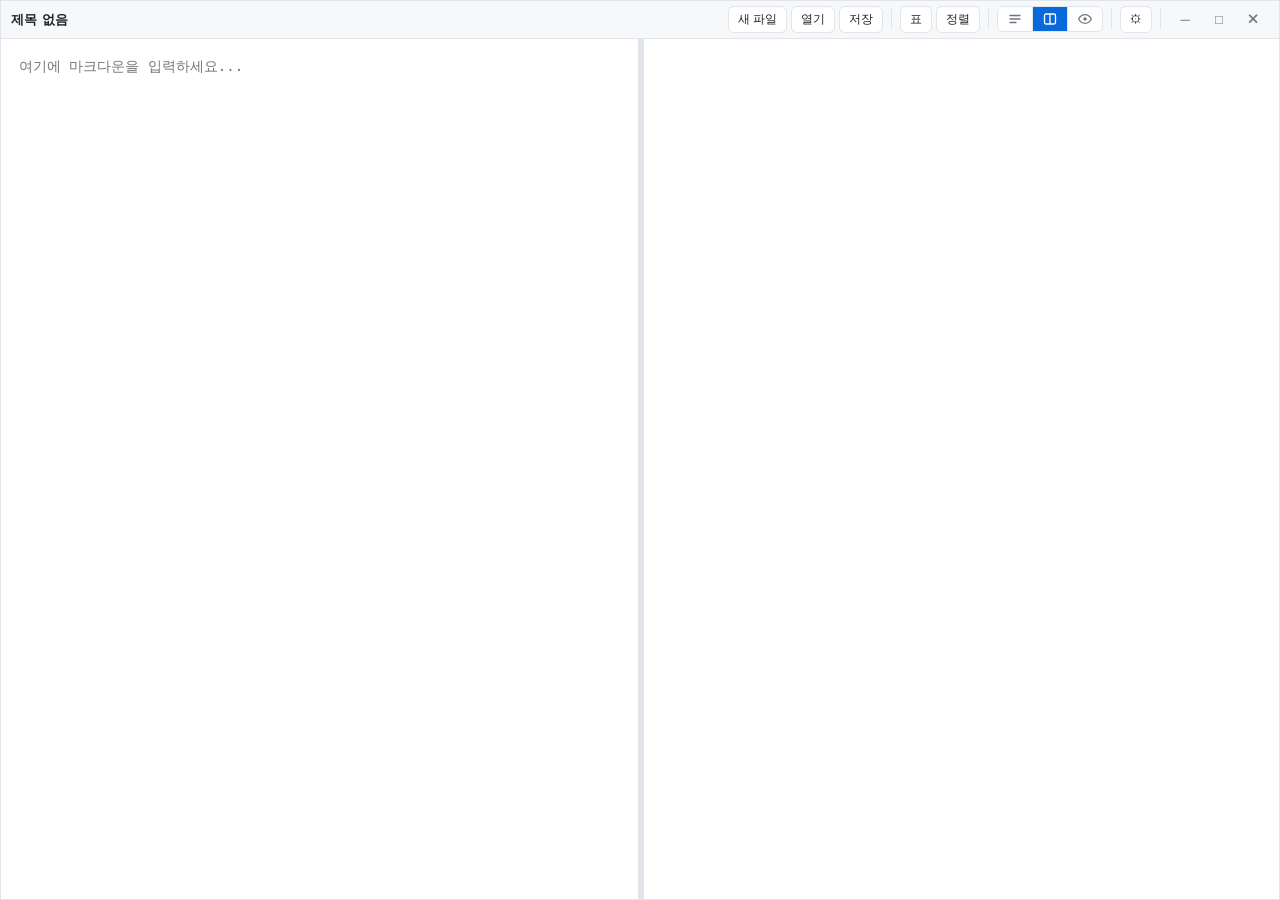
<file: web/index.html>
<!DOCTYPE html>
<html lang="ko">
<head>
  <meta charset="utf-8" />
  <meta http-equiv="X-UA-Compatible" content="IE=edge" />
  <title>MyMD</title>
  <!-- app.css 만 첫 페인트를 막는다. markdown-it/KaTeX 는 app.js 에서 지연 로드. -->
  <link rel="stylesheet" href="app.css" />
</head>
<body data-view="split">
  <header id="topbar">
    <div class="tb-left">
      <span id="filename" title="현재 파일">제목 없음</span>
      <span id="dirtyDot" hidden>●</span>
    </div>
    <div class="tb-right">
      <button class="tb-btn" data-act="new"     title="새 파일">새 파일</button>
      <button class="tb-btn" data-act="open"    title="열기">열기</button>
      <button class="tb-btn" data-act="save"    title="저장">저장</button>
      <span class="tb-sep"></span>
      <button class="tb-btn" data-act="table"    title="표 삽입 (Ctrl+T)">표</button>
      <button class="tb-btn" data-act="tableFmt" title="표 정렬 (Ctrl+Shift+F)">정렬</button>
      <span class="tb-sep"></span>
      <div class="seg" role="group" aria-label="보기 모드">
        <button class="seg-btn" data-view="editor" title="에디터만 (Ctrl+1)" aria-label="에디터만">
          <svg viewBox="0 0 16 16" aria-hidden="true"><g fill="none" stroke="currentColor" stroke-width="1.4" stroke-linecap="round"><line x1="3" y1="4.5" x2="13" y2="4.5"/><line x1="3" y1="8" x2="13" y2="8"/><line x1="3" y1="11.5" x2="9" y2="11.5"/></g></svg>
        </button>
        <button class="seg-btn" data-view="split" title="병치 (Ctrl+2)" aria-label="병치">
          <svg viewBox="0 0 16 16" aria-hidden="true"><rect x="2.5" y="3" width="11" height="10" rx="1.5" fill="none" stroke="currentColor" stroke-width="1.3"/><line x1="8" y1="3" x2="8" y2="13" stroke="currentColor" stroke-width="1.3"/></svg>
        </button>
        <button class="seg-btn" data-view="preview" title="미리보기만 (Ctrl+3)" aria-label="미리보기만">
          <svg viewBox="0 0 16 16" aria-hidden="true"><path d="M1.6 8s2.4-4.3 6.4-4.3S14.4 8 14.4 8 12 12.3 8 12.3 1.6 8 1.6 8z" fill="none" stroke="currentColor" stroke-width="1.3"/><circle cx="8" cy="8" r="1.7" fill="currentColor"/></svg>
        </button>
      </div>
      <span class="tb-sep"></span>
      <button class="tb-btn" data-act="settings" title="설정">⚙</button>
      <span class="tb-sep"></span>
      <div class="winctrl">
        <button class="wc-btn" data-win="min" title="최소화">&#x2500;</button>
        <button class="wc-btn" data-win="max" title="최대화/복원">&#x25A1;</button>
        <button class="wc-btn wc-close" data-win="close" title="닫기">&#x2715;</button>
      </div>
    </div>
  </header>

  <main id="workspace">
    <section id="editorPane">
      <textarea id="editor" spellcheck="false" autocomplete="off"
                autocapitalize="off" placeholder="여기에 마크다운을 입력하세요..."></textarea>
    </section>
    <div id="divider" title="드래그하여 너비 조절"></div>
    <section id="previewPane">
      <article id="preview" class="markdown-body"></article>
    </section>
  </main>

  <!-- 설정 모달 -->
  <div id="settingsOverlay" hidden>
    <div id="settingsModal" role="dialog" aria-modal="true" aria-label="설정">
      <h2>설정</h2>

      <div class="set-grid">
        <label>기본 보기</label>
        <select id="set-defaultView">
          <option value="editor">에디터만</option>
          <option value="split">병치</option>
          <option value="preview">미리보기만</option>
        </select>

        <label>테마</label>
        <select id="set-theme">
          <option value="system">시스템</option>
          <option value="light">라이트</option>
          <option value="dark">다크</option>
        </select>

        <label>글꼴 크기(px)</label>
        <input id="set-fontSize" type="number" min="10" max="32" step="1" />

        <label>탭 크기(칸)</label>
        <input id="set-tabSize" type="number" min="1" max="8" step="1" />

        <label>자동 줄바꿈</label>
        <input id="set-wrap" type="checkbox" />

        <label>스크롤 동기화</label>
        <input id="set-scrollSync" type="checkbox" />
      </div>

      <h3>코드 구문 강조 언어</h3>
      <p class="hint">코드 펜스(```)에 언어를 지정하면 색칠됩니다. 켜둔 언어만 로드하므로 적게 둘수록 가볍습니다.</p>
      <div id="langChips" class="lang-chips"></div>
      <div class="lang-add">
        <select id="langSelect" aria-label="추가할 언어"></select>
        <button id="langAddBtn" type="button" class="tb-btn">추가</button>
      </div>

      <h3>단축키</h3>
      <p class="hint">버튼을 누르고 원하는 키 조합을 입력하세요.</p>
      <div id="keymapList" class="keymap-list"></div>

      <div class="set-actions">
        <button id="set-reset" class="tb-btn">기본값 복원</button>
        <span style="flex:1"></span>
        <button id="set-cancel" class="tb-btn">취소</button>
        <button id="set-ok" class="tb-btn primary">저장</button>
      </div>
    </div>
  </div>

  <!-- 닫기 저장 확인 -->
  <div id="closeOverlay" hidden>
    <div id="closeModal" role="dialog" aria-modal="true" aria-label="저장 확인">
      <h2>변경 사항 저장</h2>
      <p>저장하지 않은 변경 사항이 있습니다. 저장하시겠습니까?</p>
      <div class="set-actions">
        <button id="close-discard" class="tb-btn">저장 안 함</button>
        <span style="flex:1"></span>
        <button id="close-cancel" class="tb-btn">취소</button>
        <button id="close-save" class="tb-btn primary">저장</button>
      </div>
    </div>
  </div>

  <!-- 표 삽입 대화상자 -->
  <div id="tableOverlay" hidden>
    <div id="tableModal" role="dialog" aria-modal="true" aria-label="표 삽입">
      <h2>표 삽입</h2>
      <div class="set-grid">
        <label>열 수</label>
        <input id="tbl-cols" type="number" min="1" max="20" step="1" value="2" />
        <label>행 수 (본문)</label>
        <input id="tbl-rows" type="number" min="1" max="50" step="1" value="2" />
      </div>
      <div class="set-actions">
        <span style="flex:1"></span>
        <button id="tbl-cancel" class="tb-btn">취소</button>
        <button id="tbl-ok" class="tb-btn primary">삽입</button>
      </div>
    </div>
  </div>

  <script src="app.js"></script>
</body>
</html>
</file>
<file: web/app.css>
/* MyMD - 미니멀 스타일 */

:root {
  --bg: #ffffff;
  --fg: #1f2328;
  --muted: #6e7781;
  --border: #e1e4e8;
  --topbar-bg: #f6f8fa;
  --accent: #0969da;
  --editor-bg: #ffffff;
  --editor-fg: #1f2328;
  --code-bg: #f6f8fa;
  --btn-bg: #ffffff;
  --btn-hover: #eef1f4;
  --sel: #b3d7ff;
}
html[data-theme="dark"] {
  --bg: #0d1117;
  --fg: #e6edf3;
  --muted: #8b949e;
  --border: #30363d;
  --topbar-bg: #161b22;
  --accent: #2f81f7;
  --editor-bg: #0d1117;
  --editor-fg: #e6edf3;
  --code-bg: #161b22;
  --btn-bg: #21262d;
  --btn-hover: #30363d;
  --sel: #234876;
}

* { box-sizing: border-box; }
html, body { height: 100%; margin: 0; }
body {
  display: flex;
  flex-direction: column;
  font-family: "Segoe UI", system-ui, -apple-system, "Malgun Gothic", sans-serif;
  color: var(--fg);
  background: var(--bg);
  overflow: hidden;
  border: 1px solid var(--border); /* 프레임리스 창 테두리 */
}

/* ---------- 상단바 ---------- */
#topbar {
  flex: 0 0 auto;
  display: flex;
  align-items: center;
  justify-content: space-between;
  height: 38px;
  padding: 0 10px;
  background: var(--topbar-bg);
  border-bottom: 1px solid var(--border);
  user-select: none;
  -webkit-user-select: none;
}
.tb-left { display: flex; align-items: center; gap: 6px; min-width: 0; }
#filename {
  font-size: 13px; font-weight: 600;
  white-space: nowrap; overflow: hidden; text-overflow: ellipsis;
  max-width: 48vw;
}
#dirtyDot { color: var(--accent); font-size: 12px; }
.tb-right { display: flex; align-items: center; gap: 4px; }
.tb-sep { width: 1px; height: 20px; background: var(--border); margin: 0 4px; }

.tb-btn {
  font-size: 12px;
  color: var(--fg);
  background: var(--btn-bg);
  border: 1px solid var(--border);
  border-radius: 6px;
  padding: 4px 9px;
  cursor: pointer;
  line-height: 1.4;
}
.tb-btn:hover { background: var(--btn-hover); }
.tb-btn.primary { background: var(--accent); color: #fff; border-color: var(--accent); }
.tb-btn.primary:hover { filter: brightness(1.08); }

.seg { display: inline-flex; border: 1px solid var(--border); border-radius: 6px; overflow: hidden; }
.seg-btn {
  background: var(--btn-bg); color: var(--muted);
  border: none; border-left: 1px solid var(--border);
  padding: 4px 9px; cursor: pointer;
  display: inline-flex; align-items: center; justify-content: center;
}
.seg-btn svg { display: block; width: 16px; height: 16px; }
.seg-btn:first-child { border-left: none; }
.seg-btn:hover { background: var(--btn-hover); color: var(--fg); }
.seg-btn.active { background: var(--accent); color: #fff; }

/* 창 제어 버튼 (프레임리스) */
#topbar { cursor: default; }
.winctrl { display: inline-flex; gap: 2px; }
.wc-btn {
  width: 32px; height: 26px; border: none; background: transparent;
  color: var(--muted); border-radius: 6px; cursor: pointer; font-size: 13px; line-height: 1;
}
.wc-btn:hover { background: var(--btn-hover); color: var(--fg); }
.wc-close:hover { background: #e81123; color: #fff; }

/* ---------- 작업영역 ---------- */
#workspace { flex: 1 1 auto; display: flex; min-height: 0; }
#editorPane, #previewPane { flex: 1 1 50%; min-width: 0; height: 100%; overflow: hidden; }
#divider { flex: 0 0 5px; cursor: col-resize; background: var(--border); }
#divider:hover { background: var(--accent); }

body[data-view="editor"]  #previewPane,
body[data-view="editor"]  #divider { display: none; }
body[data-view="preview"] #editorPane,
body[data-view="preview"] #divider { display: none; }
body[data-view="editor"]  #editorPane,
body[data-view="preview"] #previewPane { flex-basis: 100%; }

/* ---------- 에디터 ---------- */
#editor {
  width: 100%; height: 100%;
  border: none; outline: none; resize: none;
  padding: 16px 18px;
  background: var(--editor-bg); color: var(--editor-fg);
  font-family: "Cascadia Mono", "Consolas", "D2Coding", "Malgun Gothic", monospace;
  font-size: 14px; line-height: 1.6;
  white-space: pre-wrap; overflow-wrap: break-word; word-break: break-word;
  overflow-x: hidden; /* wrap 모드에서는 가로 스크롤 없이 항상 접힘 */
  tab-size: 4;
}
#editor.nowrap { white-space: pre; overflow-wrap: normal; word-break: normal; overflow-x: auto; }
#editor::selection { background: var(--sel); }

/* ---------- 미리보기 ---------- */
#previewPane { border-left: 1px solid var(--border); overflow: auto; }
.markdown-body {
  padding: 16px 24px;
  font-size: 15px; line-height: 1.7;
  max-width: 980px;
  overflow-wrap: break-word; word-break: break-word; /* 긴 토큰도 창을 넘지 않게 접힘 */
}
.markdown-body h1, .markdown-body h2, .markdown-body h3,
.markdown-body h4, .markdown-body h5, .markdown-body h6 { scroll-margin-top: 8px; } /* 목차 점프 시 상단 여백 */
.markdown-body h1, .markdown-body h2 { border-bottom: 1px solid var(--border); padding-bottom: .3em; }
.markdown-body h1 { font-size: 1.9em; } .markdown-body h2 { font-size: 1.5em; }
.markdown-body h3 { font-size: 1.25em; } .markdown-body h4 { font-size: 1.05em; }
.markdown-body p, .markdown-body ul, .markdown-body ol, .markdown-body blockquote,
.markdown-body table, .markdown-body pre { margin: 0 0 14px; }
.markdown-body a { color: var(--accent); text-decoration: none; }
.markdown-body a:hover { text-decoration: underline; }
.markdown-body code {
  font-family: "Cascadia Mono", "Consolas", monospace; font-size: .88em;
  background: var(--code-bg); padding: .15em .35em; border-radius: 5px;
}
.markdown-body pre {
  background: var(--code-bg); padding: 12px 14px; border-radius: 8px; overflow: auto;
}
.markdown-body pre code { background: none; padding: 0; }
.markdown-body blockquote {
  color: var(--muted); border-left: 4px solid var(--border);
  padding: 2px 14px; margin-left: 0;
}
.markdown-body table { border-collapse: collapse; }
.markdown-body th, .markdown-body td { border: 1px solid var(--border); padding: 6px 11px; }
.markdown-body tr:nth-child(2n) { background: var(--code-bg); }
.markdown-body img { max-width: 100%; }
.markdown-body hr { border: none; border-top: 1px solid var(--border); margin: 20px 0; }
.markdown-body details {
  border: 1px solid var(--border); border-radius: 8px; padding: 8px 12px; margin: 0 0 14px;
}
.markdown-body summary { cursor: pointer; font-weight: 600; }
.markdown-body .katex-block { overflow-x: auto; overflow-y: hidden; padding: 4px 0; }
/* KaTeX 로드 전 잠깐 보이는 raw 수식 placeholder */
.markdown-body .katex-pending { opacity: .55; font-family: "Cascadia Mono", "Consolas", monospace; }
.markdown-body ul.contains-task-list { list-style: none; padding-left: 1em; }
.markdown-body .task-list-item-checkbox { margin-right: 6px; }

/* ---------- 설정 모달 ---------- */
#settingsOverlay, #tableOverlay, #closeOverlay {
  position: fixed; inset: 0; background: rgba(0,0,0,.4);
  display: flex; align-items: center; justify-content: center; z-index: 50;
}
#settingsOverlay[hidden], #tableOverlay[hidden], #closeOverlay[hidden] { display: none; }
#settingsModal, #tableModal, #closeModal {
  background: var(--bg); color: var(--fg);
  border: 1px solid var(--border); border-radius: 12px;
  width: 460px; max-width: 92vw; max-height: 88vh; overflow: auto;
  padding: 18px 22px; box-shadow: 0 12px 40px rgba(0,0,0,.3);
}
#settingsModal h2, #tableModal h2, #closeModal h2 { margin: 0 0 14px; font-size: 18px; }
#tableModal { width: 340px; }
#closeModal { width: 380px; }
#closeModal p { color: var(--fg); font-size: 14px; margin: 0 0 18px; }
#settingsModal h3 { margin: 18px 0 6px; font-size: 14px; }
#settingsModal .hint { color: var(--muted); font-size: 12px; margin: 0 0 10px; }
.set-grid { display: grid; grid-template-columns: 1fr auto; gap: 10px 14px; align-items: center; }
.set-grid input[type="number"], .set-grid select {
  background: var(--btn-bg); color: var(--fg); border: 1px solid var(--border);
  border-radius: 6px; padding: 4px 8px; min-width: 120px;
}
.set-grid input[type="checkbox"] { justify-self: end; width: 16px; height: 16px; }
.keymap-list { display: flex; flex-direction: column; gap: 6px; }
.keymap-row { display: flex; align-items: center; justify-content: space-between; gap: 10px; }
.keymap-row .km-label { font-size: 13px; }
.km-key {
  font-family: "Cascadia Mono", monospace; font-size: 12px;
  background: var(--btn-bg); border: 1px solid var(--border);
  border-radius: 6px; padding: 4px 10px; cursor: pointer; min-width: 110px; text-align: center;
}
.km-key.capturing { border-color: var(--accent); color: var(--accent); }
.set-actions { display: flex; align-items: center; gap: 8px; margin-top: 18px; }

/* 코드 구문 강조 언어 설정 */
.lang-chips { display: flex; flex-wrap: wrap; gap: 6px; margin: 0 0 10px; min-height: 24px; }
.lang-chip {
  display: inline-flex; align-items: center; gap: 4px;
  font-size: 12px; background: var(--btn-bg); color: var(--fg);
  border: 1px solid var(--border); border-radius: 999px; padding: 3px 4px 3px 10px;
}
.lang-x {
  border: none; background: transparent; color: var(--muted);
  cursor: pointer; font-size: 14px; line-height: 1; width: 18px; height: 18px;
  border-radius: 50%; display: inline-flex; align-items: center; justify-content: center;
}
.lang-x:hover { color: #fff; background: #e81123; }
.lang-empty { color: var(--muted); font-size: 12px; }
.lang-add { display: flex; gap: 8px; align-items: center; }
.lang-add select {
  flex: 1 1 auto; min-width: 0;
  background: var(--btn-bg); color: var(--fg); border: 1px solid var(--border);
  border-radius: 6px; padding: 4px 8px;
}

/* ---------- Prism 토큰 색상 ---------- */
/* 기본(라이트). 다크는 아래에서 덮어쓴다. */
.markdown-body .token.comment, .markdown-body .token.prolog,
.markdown-body .token.doctype, .markdown-body .token.cdata { color: #6a737d; font-style: italic; }
.markdown-body .token.punctuation { color: #24292e; }
.markdown-body .token.namespace { opacity: .7; }
.markdown-body .token.keyword, .markdown-body .token.atrule,
.markdown-body .token.important, .markdown-body .token.rule { color: #d73a49; }
.markdown-body .token.operator, .markdown-body .token.entity, .markdown-body .token.url { color: #d73a49; }
.markdown-body .token.string, .markdown-body .token.char,
.markdown-body .token.attr-value, .markdown-body .token.regex { color: #032f62; }
.markdown-body .token.number, .markdown-body .token.boolean,
.markdown-body .token.constant, .markdown-body .token.symbol { color: #005cc5; }
.markdown-body .token.property { color: #005cc5; }
.markdown-body .token.function { color: #6f42c1; }
.markdown-body .token.class-name, .markdown-body .token.attr-name { color: #6f42c1; }
.markdown-body .token.builtin, .markdown-body .token.variable { color: #e36209; }
.markdown-body .token.tag, .markdown-body .token.selector { color: #22863a; }
.markdown-body .token.deleted { color: #b31d28; }
.markdown-body .token.inserted { color: #22863a; }
.markdown-body .token.bold { font-weight: 600; }
.markdown-body .token.italic { font-style: italic; }

html[data-theme="dark"] .markdown-body .token.comment,
html[data-theme="dark"] .markdown-body .token.prolog,
html[data-theme="dark"] .markdown-body .token.doctype,
html[data-theme="dark"] .markdown-body .token.cdata { color: #8b949e; }
html[data-theme="dark"] .markdown-body .token.punctuation { color: #c9d1d9; }
html[data-theme="dark"] .markdown-body .token.keyword,
html[data-theme="dark"] .markdown-body .token.atrule,
html[data-theme="dark"] .markdown-body .token.important,
html[data-theme="dark"] .markdown-body .token.rule,
html[data-theme="dark"] .markdown-body .token.operator,
html[data-theme="dark"] .markdown-body .token.entity,
html[data-theme="dark"] .markdown-body .token.url { color: #ff7b72; }
html[data-theme="dark"] .markdown-body .token.string,
html[data-theme="dark"] .markdown-body .token.char,
html[data-theme="dark"] .markdown-body .token.attr-value,
html[data-theme="dark"] .markdown-body .token.regex { color: #a5d6ff; }
html[data-theme="dark"] .markdown-body .token.number,
html[data-theme="dark"] .markdown-body .token.boolean,
html[data-theme="dark"] .markdown-body .token.constant,
html[data-theme="dark"] .markdown-body .token.symbol,
html[data-theme="dark"] .markdown-body .token.property { color: #79c0ff; }
html[data-theme="dark"] .markdown-body .token.function { color: #d2a8ff; }
html[data-theme="dark"] .markdown-body .token.class-name,
html[data-theme="dark"] .markdown-body .token.attr-name { color: #d2a8ff; }
html[data-theme="dark"] .markdown-body .token.builtin,
html[data-theme="dark"] .markdown-body .token.variable { color: #ffa657; }
html[data-theme="dark"] .markdown-body .token.tag,
html[data-theme="dark"] .markdown-body .token.selector { color: #7ee787; }
html[data-theme="dark"] .markdown-body .token.deleted { color: #ffa198; }
html[data-theme="dark"] .markdown-body .token.inserted { color: #7ee787; }
</file>
